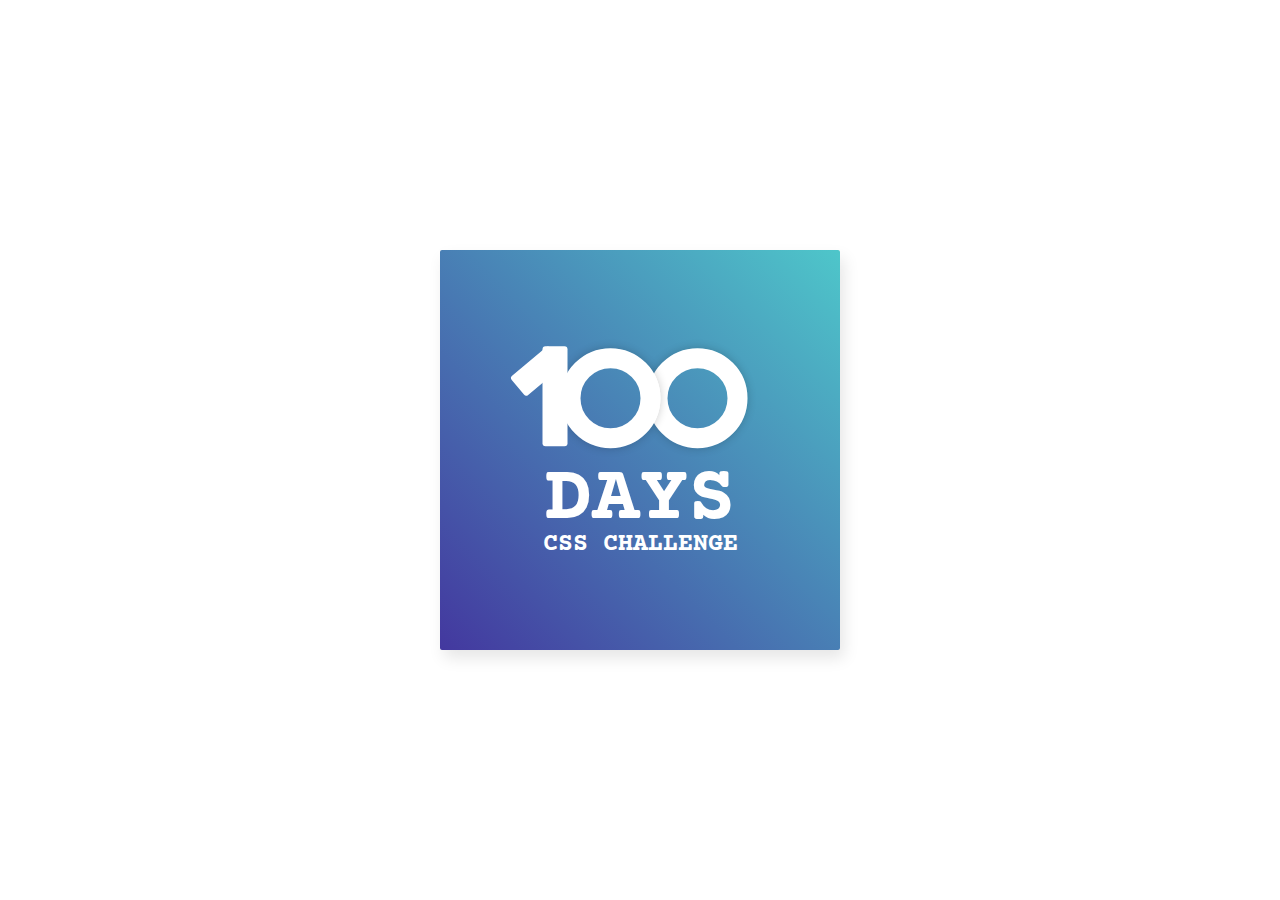
<file: 01 - Custom number with gradient/index.html>
<!DOCTYPE html>
<html lang="en">

<head>
  <meta charset="UTF-8">
  <meta http-equiv="X-UA-Compatible" content="IE=edge">
  <meta name="viewport" content="width=device-width, initial-scale=1.0">
  <title>Day 01 - 100 Days CSS</title>
  <link rel="stylesheet" href="./style.css">
</head>

<body>
  <div class="frame">
    <div class="center">
      <div class="number">
        <div class="one"></div>
        <div class="zero first-zero"></div>
        <div class="zero second-zero"></div>
      </div>

      <h1>Days</h1>
      <h3>Css challenge</h3>
    </div>
  </div>

</body>

</html>
</file>
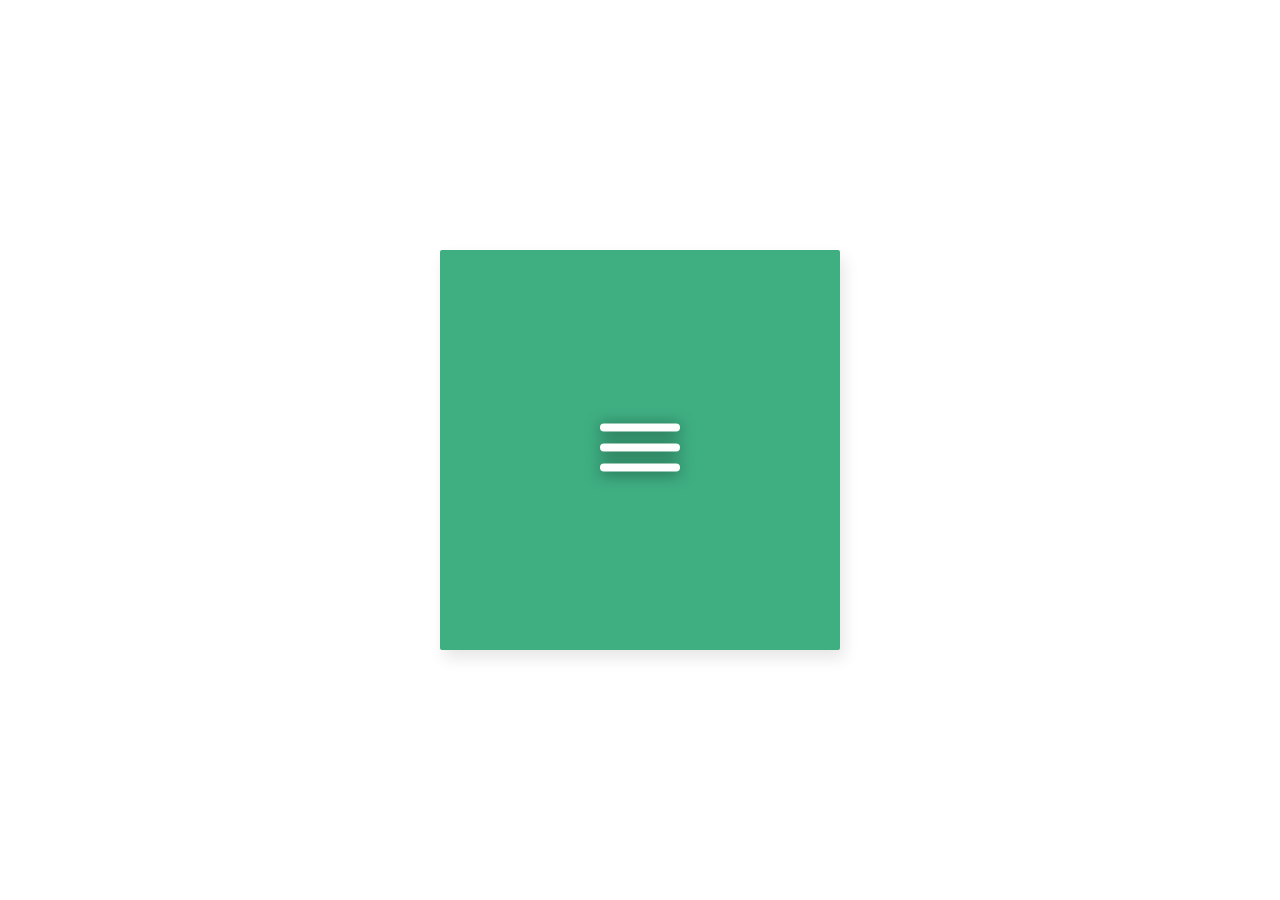
<file: 02 - Animated hamburger button/index.html>
<!DOCTYPE html>
<html lang="en">

<head>
  <meta charset="UTF-8">
  <meta http-equiv="X-UA-Compatible" content="IE=edge">
  <meta name="viewport" content="width=device-width, initial-scale=1.0">
  <title>Day 02 - 100 Days CSS</title>
  <link rel="stylesheet" href="./style.css">
</head>

<body>
  <div class="frame">
    <div class="center">
      <div class="hamburger">
        <div class="bar1"></div>
        <div class="bar2"></div>
        <div class="bar3"></div>
      </div>
    </div>
  </div>

  <script src="./script.js"></script>

</body>

</html>
</file>
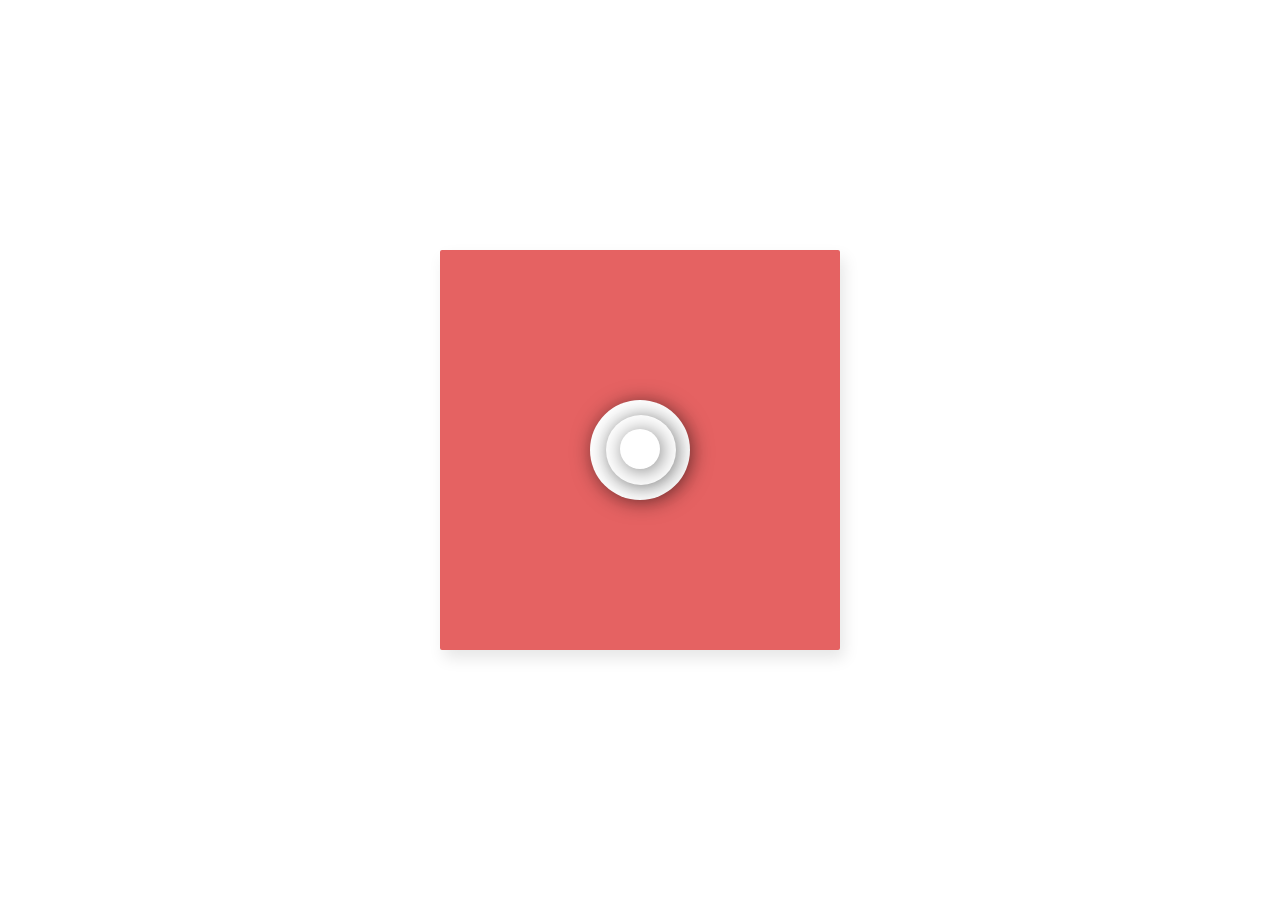
<file: 04 - Loading status/index.html>
<!DOCTYPE html>
<html lang="en">

<head>
  <meta charset="UTF-8">
  <meta http-equiv="X-UA-Compatible" content="IE=edge">
  <meta name="viewport" content="width=device-width, initial-scale=1.0">
  <title>Day 04 - 100 Days CSS</title>
  <link rel="stylesheet" href="./style.css">
</head>

<body>
  <div class="frame">
    <div class="center">
      <div class="loader">
        <div></div>
        <div></div>
        <div></div>
      </div>
    </div>
  </div>

</body>

</html>
</file>
<file: 01 - Custom number with gradient/style.css>
@import url('https://fonts.googleapis.com/css2?family=Courier+Prime:wght@400;700&display=swap');

.frame {
  position: absolute;
  top: 50%;
  left: 50%;
  width: 400px;
  height: 400px;
  margin-top: -200px;
  margin-left: -200px;
  border-radius: 2px;
  box-shadow: 4px 8px 16px 0 rgba(0, 0, 0, 0.1);
  overflow: hidden;
  background: #fff;
  color: #333;
  font-family: 'Open Sans', Helvetica, sans-serif;
  -webkit-font-smoothing: antialiased;
  -moz-osx-font-smoothing: grayscale;

  background: linear-gradient(to right top, #43389F, #4ec6ca);
  font-family: 'Courier Prime', monospace;
  color: #FFF;
}

.center {
  position: absolute;
  top: 50%;
  left: 50%;
  transform: translate(-50%, -50%);
}

.number {
  height: 100px;

  position: relative;
  left: 20px;
  top: 30px;
}

.one {
  width: 25px;
  height: 100px;
  background-color: #FFF;
  border-radius: 3px;

  position: absolute;
  left: -20px;

  z-index: 3;
}

.one::before {
  content: '';
  background-color: #FFF;
  width: 25px;
  height: 50px;
  border-radius: 3px;

  position: absolute;
  transform: rotate(50deg);
  left: -18px;
  top: 0;
}

.zero {
  width: 60px;
  height: 60px;
  border: 20px solid #FFF;
  border-radius: 50%;
  box-shadow: 0 0 10px rgba(0, 0, 0, .2);
}

.first-zero {
  position: absolute;
  top: 2px;
  left: -2px;

  z-index: 2;
}

.second-zero {
  position: absolute;
  top: 2px;
  left: 85px;
}

h1,
h3 {
  text-align: center;
  text-transform: uppercase;
}

h1 {
  font-size: 80px;
  line-height: 60px;
  margin-bottom: 0;
}

h3 {
  font-size: 25px;
  margin-top: 0;
}
</file>
<file: 02 - Animated hamburger button/style.css>
@import url(https://fonts.googleapis.com/css?family=Open+Sans:700,300);

.frame {
  position: absolute;
  top: 50%;
  left: 50%;
  width: 400px;
  height: 400px;
  margin-top: -200px;
  margin-left: -200px;
  border-radius: 2px;
  box-shadow: 4px 8px 16px 0 rgba(0, 0, 0, 0.1);
  overflow: hidden;
  font-family: 'Open Sans', Helvetica, sans-serif;
  -webkit-font-smoothing: antialiased;
  -moz-osx-font-smoothing: grayscale;

  background: #3FAF82;
  color: #fff;
}

.center {
  position: absolute;
  top: 50%;
  left: 50%;
  transform: translate(-50%, -50%);
}

.hamburger {
  width: 5rem;
  display: inline-block;
  cursor: pointer;
}

.hamburger div {
  width: 100%;
  height: 8px;
  background-color: #fff;
  margin: .75rem 0;
  border-radius: 5px;
  box-shadow: 0 2px 15px 0 rgba(0, 0, 0, 0.5);

  transition: .4s;
}

.active .bar1 {
  transform: rotate(-45deg) translate(-10px, 18px);
}

.active .bar2 {
  opacity: 0;
}

.active .bar3 {
  transform: rotate(45deg) translate(-10px, -18px);
}
</file>
<file: 04 - Loading status/style.css>
.frame {
  position: absolute;
  top: 50%;
  left: 50%;
  width: 400px;
  height: 400px;
  margin-top: -200px;
  margin-left: -200px;
  border-radius: 2px;
  box-shadow: 4px 8px 16px 0 rgba(0, 0, 0, 0.1);
  overflow: hidden;
  background: #E56262;
  color: #333;
  font-family: 'Open Sans', Helvetica, sans-serif;
  -webkit-font-smoothing: antialiased;
  -moz-osx-font-smoothing: grayscale;
}

.center {
  position: absolute;
  top: 50%;
  left: 50%;
  transform: translate(-50%, -50%);
}

.loader {
  width: 100px;
  height: 100px;
  position: relative;
}

.loader div {
  position: absolute;
  background: white;
  border-radius: 50%;
  box-shadow: 2px 2px 20px rgba(0, 0, 0, .5);
}

.loader div:first-child {
  width: 100px;
  height: 100px;

  animation: load-first 2s cubic-bezier(.73, .16, .24, .86) infinite alternate;
}

.loader div:nth-child(2) {
  width: 70px;
  height: 70px;

  top: 15px;
  left: 16px;

  animation: load-second 2s cubic-bezier(.73, .16, .24, .86) infinite alternate;
}

.loader div:last-child {
  width: 40px;
  height: 40px;

  top: 29px;
  left: 30px;

  animation: load-third 2s cubic-bezier(.73, .16, .24, .86) infinite alternate;
}

@keyframes load-first {
  from {
    transform: scale(0);
  }

  to {
    transform: scale(1);
  }
}

@keyframes load-second {

  0%,
  40% {
    transform: scale(0);
  }

  100% {
    transform: scale(1);
  }
}

@keyframes load-third {

  0%,
  70% {
    transform: scale(0);
  }

  100% {
    transform: scale(1);
  }
}
</file>
